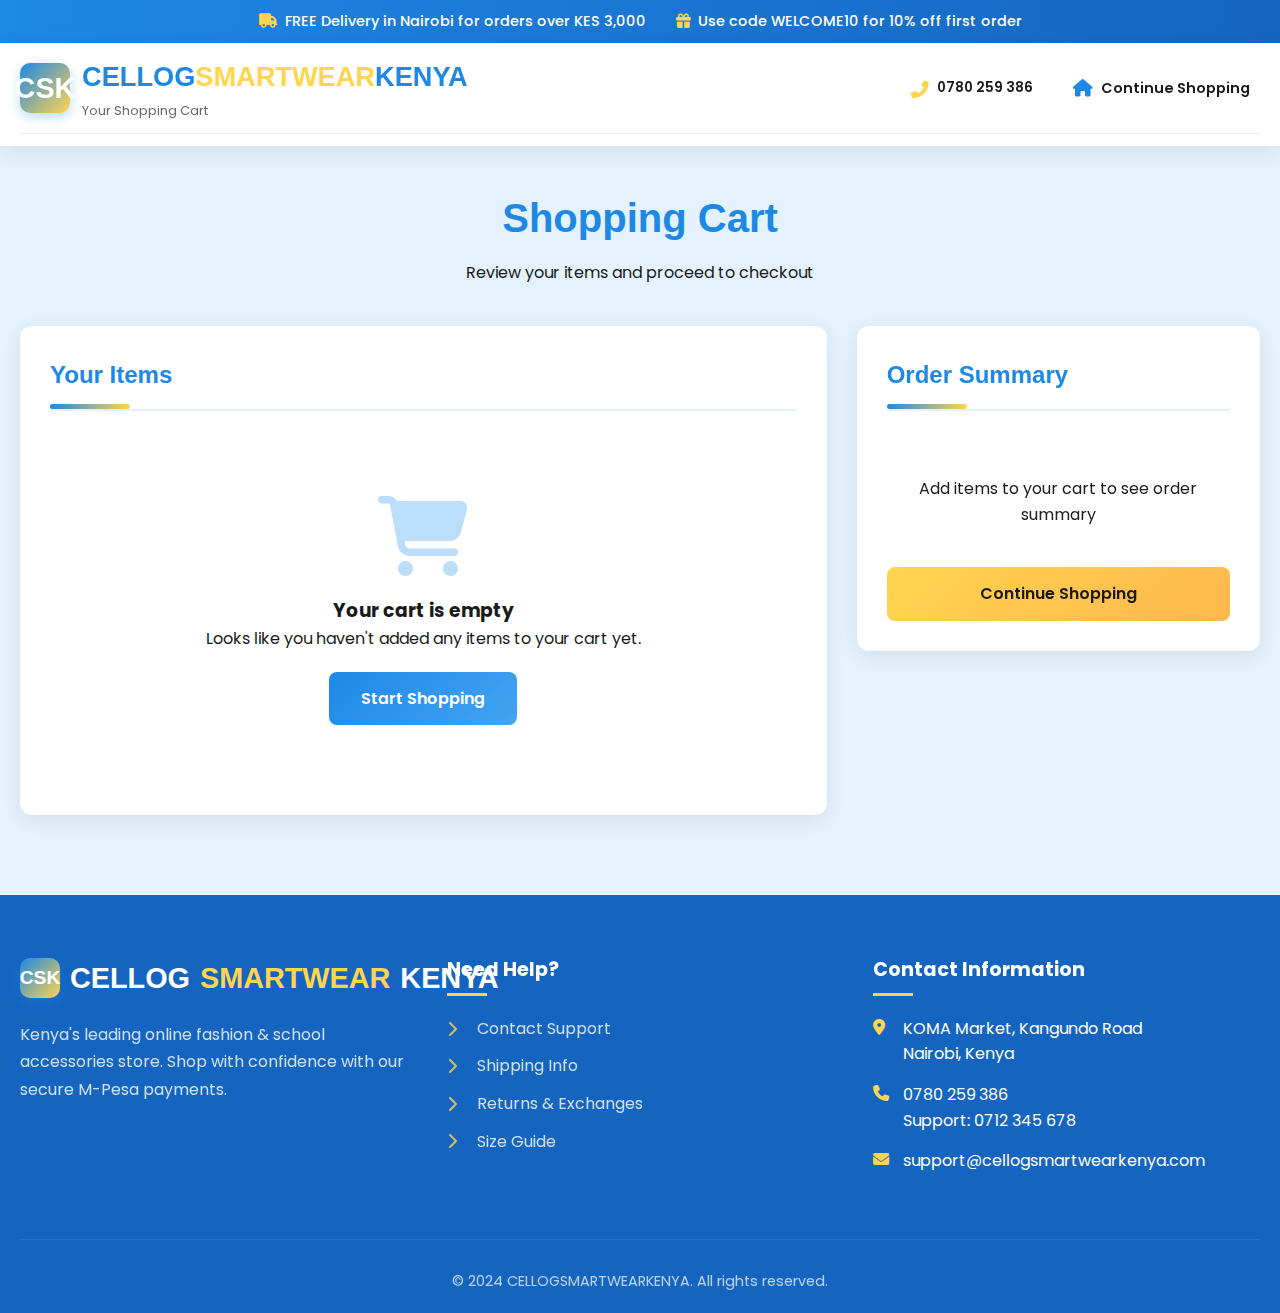
<file: cart.html>
<!DOCTYPE html>
<html lang="en">
<head>
    <meta charset="UTF-8">
    <meta name="viewport" content="width=device-width, initial-scale=1.0">
    <title>Shopping Cart - CELLOGSMARTWEARKENYA</title>
    <link rel="stylesheet" href="style.css">
    <link rel="stylesheet" href="https://cdnjs.cloudflare.com/ajax/libs/font-awesome/6.4.0/css/all.min.css">
    <link href="https://fonts.googleapis.com/css2?family=Poppins:wght@300;400;500;600;700&display=swap" rel="stylesheet">
    <style>
        .cart-page {
            padding: 40px 0;
            min-height: calc(100vh - 200px);
            background-color: var(--pale-blue);
        }
        
        .page-header {
            margin-bottom: 40px;
            text-align: center;
        }
        
        .page-title {
            font-family: 'Raleway', sans-serif;
            font-size: 2.5rem;
            font-weight: 800;
            color: var(--primary-blue);
            margin-bottom: 10px;
        }
        
        .cart-container {
            display: grid;
            grid-template-columns: 2fr 1fr;
            gap: 30px;
        }
        
        .cart-items-section, .cart-summary {
            background-color: white;
            border-radius: var(--border-radius);
            padding: 30px;
            box-shadow: var(--shadow);
        }
        
        .cart-summary {
            height: fit-content;
            position: sticky;
            top: 100px;
        }
        
        .section-title {
            font-size: 1.5rem;
            font-weight: 700;
            color: var(--primary-blue);
            margin-bottom: 25px;
            padding-bottom: 15px;
            border-bottom: 2px solid var(--pale-blue);
        }
        
        .cart-empty {
            text-align: center;
            padding: 60px 20px;
        }
        
        .cart-empty i {
            font-size: 5rem;
            color: var(--light-blue);
            margin-bottom: 20px;
        }
        
        @media (max-width: 992px) {
            .cart-container {
                grid-template-columns: 1fr;
            }
        }
    </style>
</head>
<body>
    <!-- 🔝 Announcement Bar -->
    <div class="announcement-bar">
        <div class="container">
            <div class="announcement-content">
                <span><i class="fas fa-truck"></i> FREE Delivery in Nairobi for orders over KES 3,000</span>
                <span><i class="fas fa-gift"></i> Use code WELCOME10 for 10% off first order</span>
            </div>
        </div>
    </div>

    <!-- Main Header -->
    <header class="main-header">
        <div class="container">
            <div class="header-top">
                <div class="logo-section">
                    <a href="index.html" class="logo-container">
                        <div class="logo-icon">CSK</div>
                        <div>
                            <div class="logo-text">CELLOG<span>SMARTWEAR</span>KENYA</div>
                            <div class="tagline">Your Shopping Cart</div>
                        </div>
                    </a>
                </div>
                
                <div class="header-actions">
                    <div class="action-item contact-info">
                        <i class="fas fa-phone-alt"></i>
                        <div>
                            <div class="action-value">0780 259 386</div>
                        </div>
                    </div>
                    <div class="action-item">
                        <a href="index.html" style="display: flex; align-items: center; gap: 8px;">
                            <i class="fas fa-home"></i>
                            <div>
                                <div class="action-value">Continue Shopping</div>
                            </div>
                        </a>
                    </div>
                </div>
            </div>
        </div>
    </header>

    <!-- Cart Page Content -->
    <section class="cart-page">
        <div class="container">
            <div class="page-header">
                <h1 class="page-title">Shopping Cart</h1>
                <p class="page-subtitle">Review your items and proceed to checkout</p>
            </div>
            
            <div class="cart-container">
                <div class="cart-items-section">
                    <h2 class="section-title">Your Items</h2>
                    <div class="cart-empty">
                        <i class="fas fa-shopping-cart"></i>
                        <h3>Your cart is empty</h3>
                        <p>Looks like you haven't added any items to your cart yet.</p>
                        <a href="index.html" class="btn" style="margin-top: 20px;">Start Shopping</a>
                    </div>
                </div>
                
                <div class="cart-summary">
                    <h2 class="section-title">Order Summary</h2>
                    <div style="text-align: center; padding: 40px 20px;">
                        <p>Add items to your cart to see order summary</p>
                    </div>
                    <a href="index.html" class="btn btn-yellow" style="width: 100%;">Continue Shopping</a>
                </div>
            </div>
        </div>
    </section>

    <!-- 👣 Footer -->
    <footer class="main-footer">
        <div class="container">
            <div class="footer-content">
                <div class="footer-about">
                    <div class="footer-logo">
                        <div class="logo-icon" style="width: 40px; height: 40px; font-size: 1.2rem;">CSK</div>
                        CELLOG<span>SMARTWEAR</span>KENYA
                    </div>
                    <p>Kenya's leading online fashion & school accessories store. Shop with confidence with our secure M-Pesa payments.</p>
                </div>
                
                <div class="footer-links">
                    <h3 class="footer-title">Need Help?</h3>
                    <ul>
                        <li><a href="#"><i class="fas fa-chevron-right"></i> Contact Support</a></li>
                        <li><a href="#"><i class="fas fa-chevron-right"></i> Shipping Info</a></li>
                        <li><a href="#"><i class="fas fa-chevron-right"></i> Returns & Exchanges</a></li>
                        <li><a href="#"><i class="fas fa-chevron-right"></i> Size Guide</a></li>
                    </ul>
                </div>
                
                <div class="footer-links">
                    <h3 class="footer-title">Contact Information</h3>
                    <ul class="contact-info">
                        <li><i class="fas fa-map-marker-alt"></i> <div>KOMA Market, Kangundo Road<br>Nairobi, Kenya</div></li>
                        <li><i class="fas fa-phone"></i> <div>0780 259 386<br>Support: 0712 345 678</div></li>
                        <li><i class="fas fa-envelope"></i> <div>support@cellogsmartwearkenya.com</div></li>
                    </ul>
                </div>
            </div>
            
            <div class="footer-bottom">
                <p>&copy; 2024 CELLOGSMARTWEARKENYA. All rights reserved.</p>
            </div>
        </div>
    </footer>
</body>
</html>
</file>
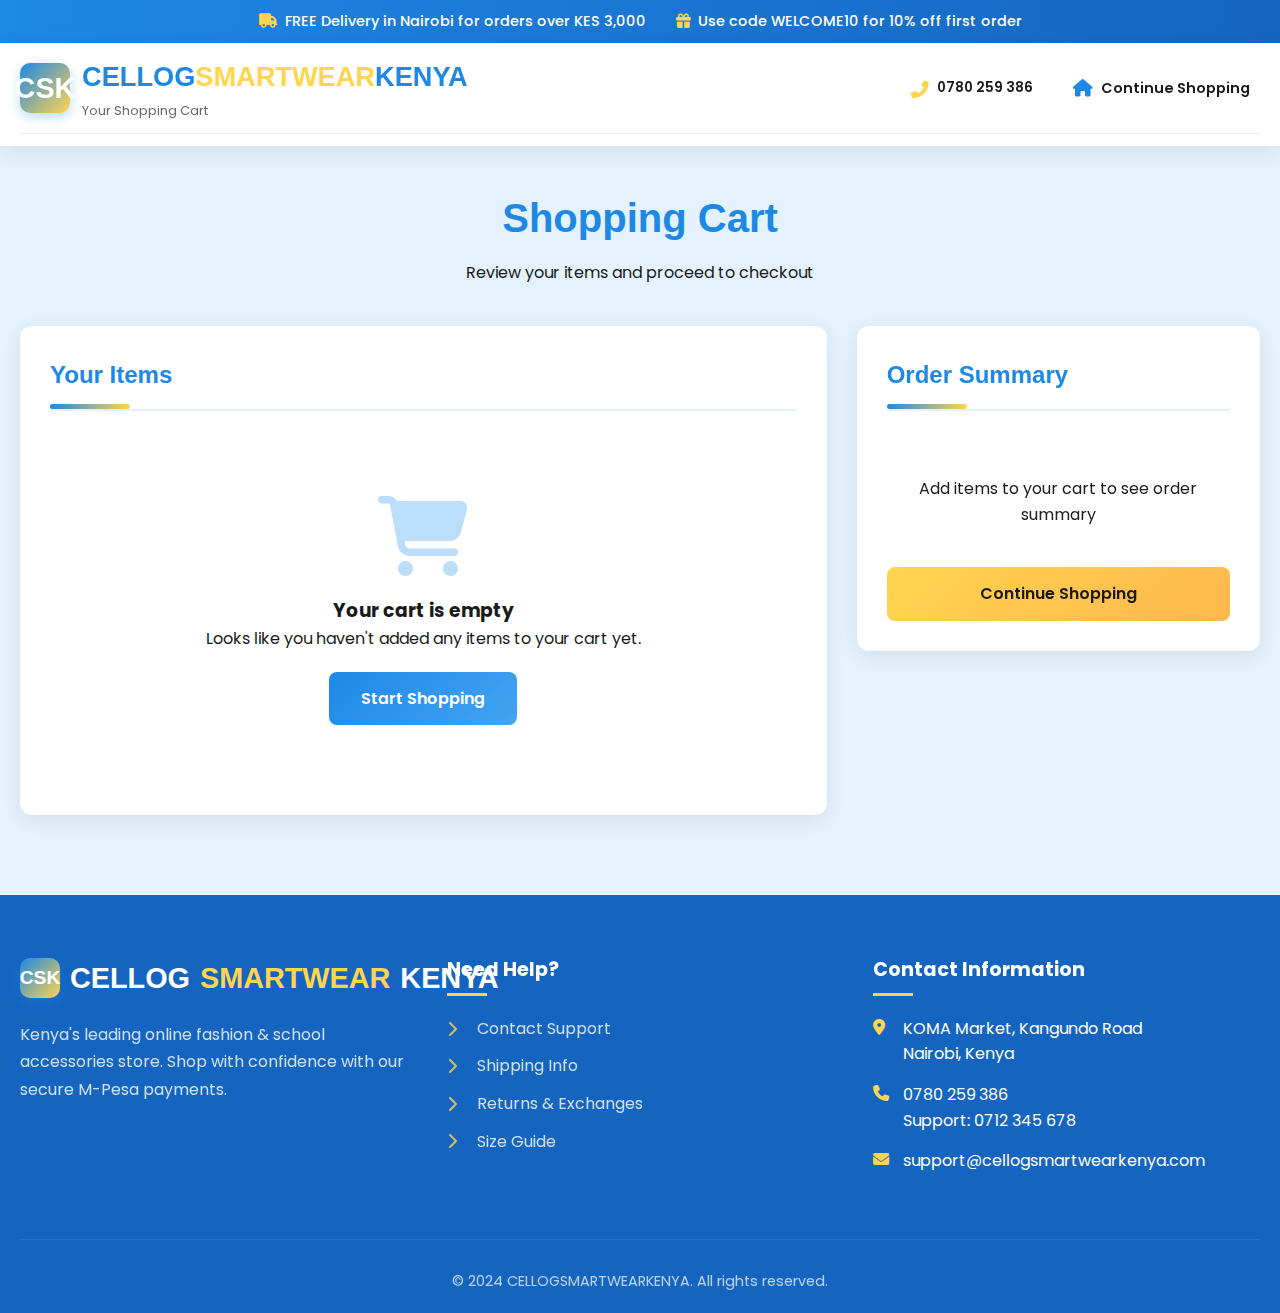
<file: cart.html.html>
<!DOCTYPE html>
<html lang="en">
<head>
    <meta charset="UTF-8">
    <meta name="viewport" content="width=device-width, initial-scale=1.0">
    <title>Shopping Cart - CELLOGSMARTWEARKENYA</title>
    <link rel="stylesheet" href="style.css">
    <link rel="stylesheet" href="https://cdnjs.cloudflare.com/ajax/libs/font-awesome/6.4.0/css/all.min.css">
    <link href="https://fonts.googleapis.com/css2?family=Poppins:wght@300;400;500;600;700&display=swap" rel="stylesheet">
    <style>
        .cart-page {
            padding: 40px 0;
            min-height: calc(100vh - 200px);
            background-color: var(--pale-blue);
        }
        
        .page-header {
            margin-bottom: 40px;
            text-align: center;
        }
        
        .page-title {
            font-family: 'Raleway', sans-serif;
            font-size: 2.5rem;
            font-weight: 800;
            color: var(--primary-blue);
            margin-bottom: 10px;
        }
        
        .cart-container {
            display: grid;
            grid-template-columns: 2fr 1fr;
            gap: 30px;
        }
        
        .cart-items-section, .cart-summary {
            background-color: white;
            border-radius: var(--border-radius);
            padding: 30px;
            box-shadow: var(--shadow);
        }
        
        .cart-summary {
            height: fit-content;
            position: sticky;
            top: 100px;
        }
        
        .section-title {
            font-size: 1.5rem;
            font-weight: 700;
            color: var(--primary-blue);
            margin-bottom: 25px;
            padding-bottom: 15px;
            border-bottom: 2px solid var(--pale-blue);
        }
        
        .cart-empty {
            text-align: center;
            padding: 60px 20px;
        }
        
        .cart-empty i {
            font-size: 5rem;
            color: var(--light-blue);
            margin-bottom: 20px;
        }
        
        @media (max-width: 992px) {
            .cart-container {
                grid-template-columns: 1fr;
            }
        }
    </style>
</head>
<body>
    <!-- 🔝 Announcement Bar -->
    <div class="announcement-bar">
        <div class="container">
            <div class="announcement-content">
                <span><i class="fas fa-truck"></i> FREE Delivery in Nairobi for orders over KES 3,000</span>
                <span><i class="fas fa-gift"></i> Use code WELCOME10 for 10% off first order</span>
            </div>
        </div>
    </div>

    <!-- Main Header -->
    <header class="main-header">
        <div class="container">
            <div class="header-top">
                <div class="logo-section">
                    <a href="index.html" class="logo-container">
                        <div class="logo-icon">CSK</div>
                        <div>
                            <div class="logo-text">CELLOG<span>SMARTWEAR</span>KENYA</div>
                            <div class="tagline">Your Shopping Cart</div>
                        </div>
                    </a>
                </div>
                
                <div class="header-actions">
                    <div class="action-item contact-info">
                        <i class="fas fa-phone-alt"></i>
                        <div>
                            <div class="action-value">0780 259 386</div>
                        </div>
                    </div>
                    <div class="action-item">
                        <a href="index.html" style="display: flex; align-items: center; gap: 8px;">
                            <i class="fas fa-home"></i>
                            <div>
                                <div class="action-value">Continue Shopping</div>
                            </div>
                        </a>
                    </div>
                </div>
            </div>
        </div>
    </header>

    <!-- Cart Page Content -->
    <section class="cart-page">
        <div class="container">
            <div class="page-header">
                <h1 class="page-title">Shopping Cart</h1>
                <p class="page-subtitle">Review your items and proceed to checkout</p>
            </div>
            
            <div class="cart-container">
                <div class="cart-items-section">
                    <h2 class="section-title">Your Items</h2>
                    <div class="cart-empty">
                        <i class="fas fa-shopping-cart"></i>
                        <h3>Your cart is empty</h3>
                        <p>Looks like you haven't added any items to your cart yet.</p>
                        <a href="index.html" class="btn" style="margin-top: 20px;">Start Shopping</a>
                    </div>
                </div>
                
                <div class="cart-summary">
                    <h2 class="section-title">Order Summary</h2>
                    <div style="text-align: center; padding: 40px 20px;">
                        <p>Add items to your cart to see order summary</p>
                    </div>
                    <a href="index.html" class="btn btn-yellow" style="width: 100%;">Continue Shopping</a>
                </div>
            </div>
        </div>
    </section>

    <!-- 👣 Footer -->
    <footer class="main-footer">
        <div class="container">
            <div class="footer-content">
                <div class="footer-about">
                    <div class="footer-logo">
                        <div class="logo-icon" style="width: 40px; height: 40px; font-size: 1.2rem;">CSK</div>
                        CELLOG<span>SMARTWEAR</span>KENYA
                    </div>
                    <p>Kenya's leading online fashion & school accessories store. Shop with confidence with our secure M-Pesa payments.</p>
                </div>
                
                <div class="footer-links">
                    <h3 class="footer-title">Need Help?</h3>
                    <ul>
                        <li><a href="#"><i class="fas fa-chevron-right"></i> Contact Support</a></li>
                        <li><a href="#"><i class="fas fa-chevron-right"></i> Shipping Info</a></li>
                        <li><a href="#"><i class="fas fa-chevron-right"></i> Returns & Exchanges</a></li>
                        <li><a href="#"><i class="fas fa-chevron-right"></i> Size Guide</a></li>
                    </ul>
                </div>
                
                <div class="footer-links">
                    <h3 class="footer-title">Contact Information</h3>
                    <ul class="contact-info">
                        <li><i class="fas fa-map-marker-alt"></i> <div>KOMA Market, Kangundo Road<br>Nairobi, Kenya</div></li>
                        <li><i class="fas fa-phone"></i> <div>0780 259 386<br>Support: 0712 345 678</div></li>
                        <li><i class="fas fa-envelope"></i> <div>support@cellogsmartwearkenya.com</div></li>
                    </ul>
                </div>
            </div>
            
            <div class="footer-bottom">
                <p>&copy; 2024 CELLOGSMARTWEARKENYA. All rights reserved.</p>
            </div>
        </div>
    </footer>
</body>
</html>
</file>
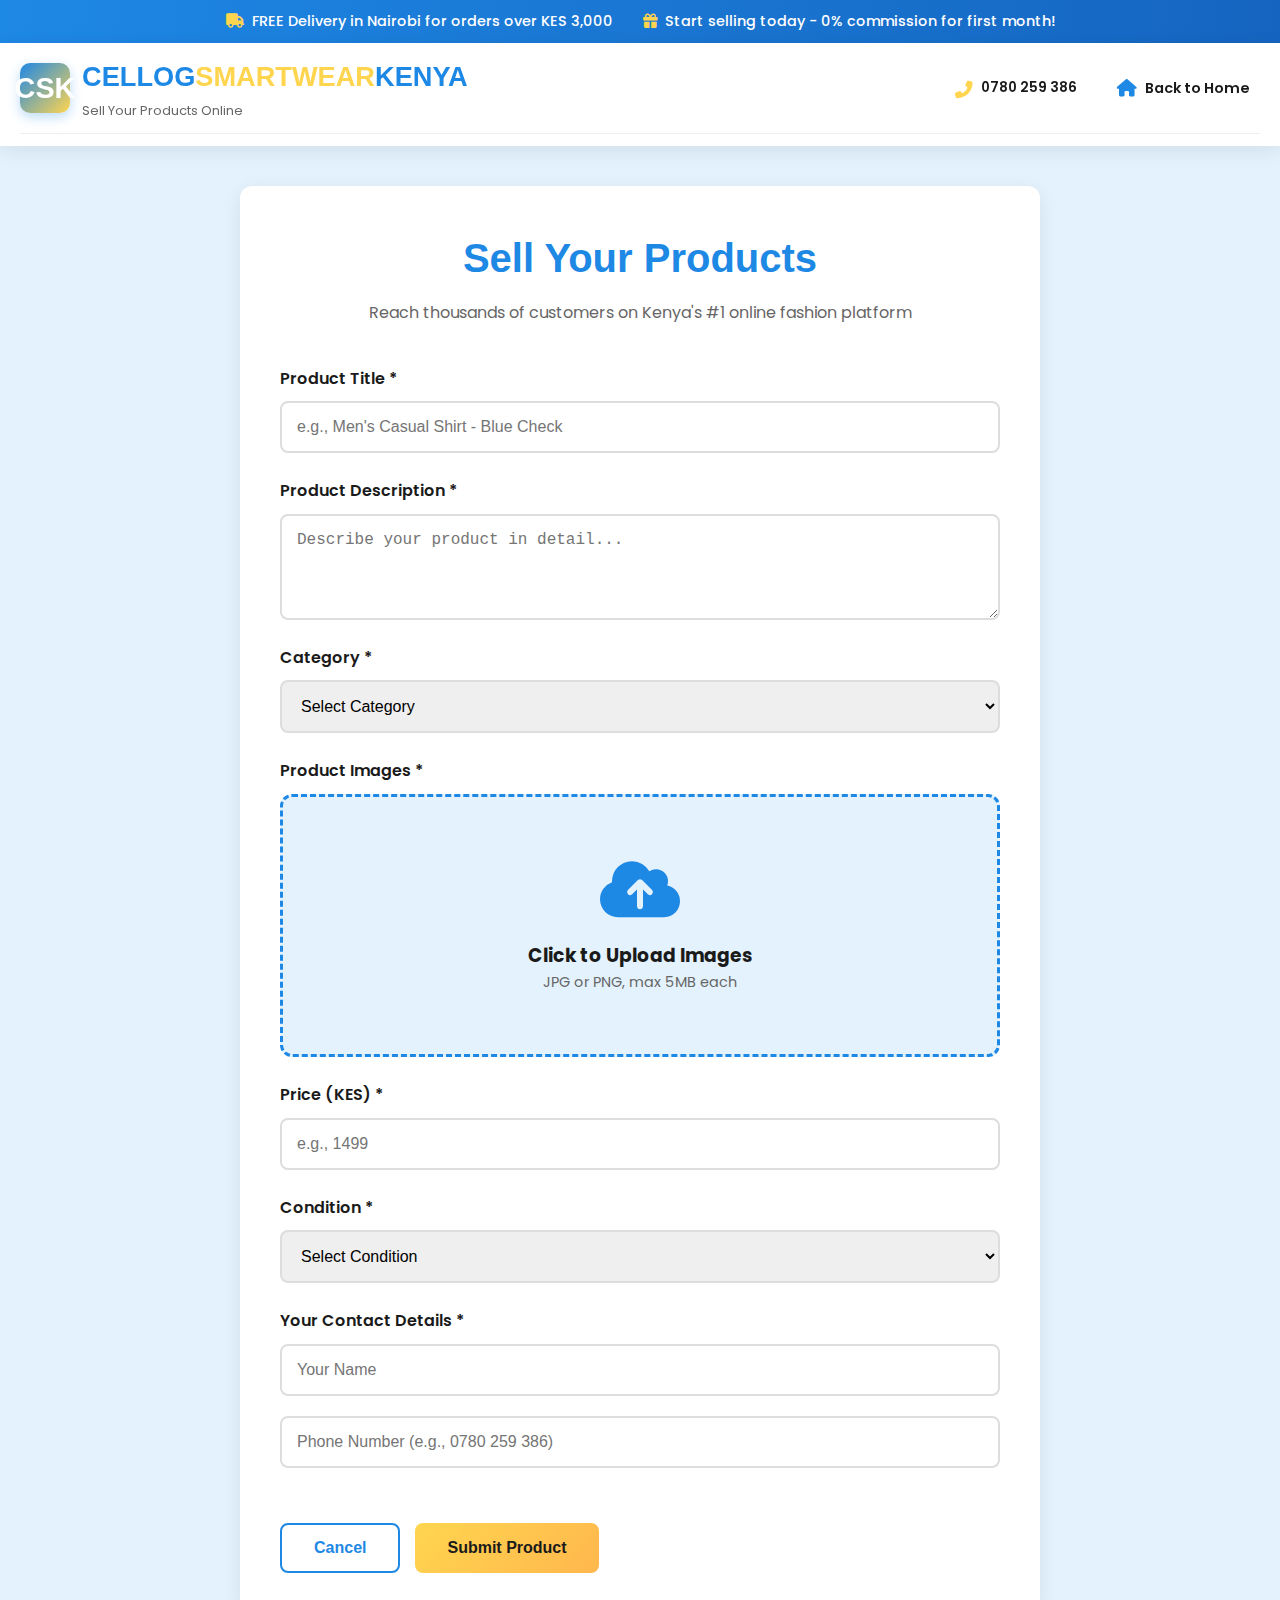
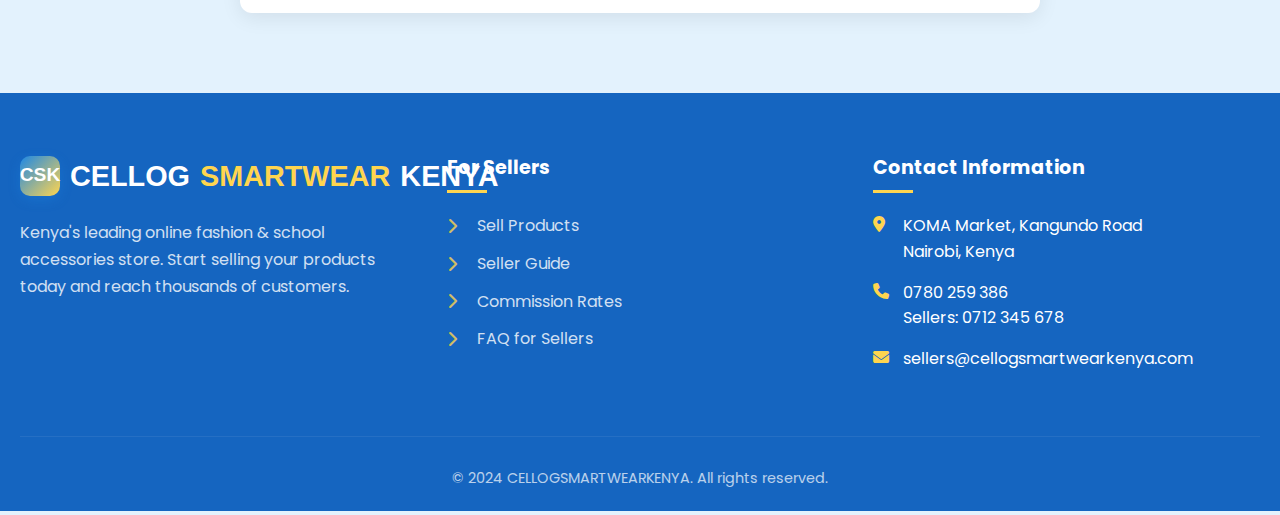
<file: upload.html>
<!DOCTYPE html>
<html lang="en">
<head>
    <meta charset="UTF-8">
    <meta name="viewport" content="width=device-width, initial-scale=1.0">
    <title>Sell Products - CELLOGSMARTWEARKENYA</title>
    <link rel="stylesheet" href="style.css">
    <link rel="stylesheet" href="https://cdnjs.cloudflare.com/ajax/libs/font-awesome/6.4.0/css/all.min.css">
    <link href="https://fonts.googleapis.com/css2?family=Poppins:wght@300;400;500;600;700&display=swap" rel="stylesheet">
    <style>
        .upload-page {
            padding: 40px 0;
            min-height: calc(100vh - 200px);
            background-color: var(--pale-blue);
        }
        
        .upload-container {
            max-width: 800px;
            margin: 0 auto;
            background-color: white;
            border-radius: var(--border-radius);
            padding: 40px;
            box-shadow: var(--shadow);
        }
        
        .page-title {
            font-family: 'Raleway', sans-serif;
            font-size: 2.5rem;
            font-weight: 800;
            color: var(--primary-blue);
            margin-bottom: 10px;
            text-align: center;
        }
        
        .page-subtitle {
            text-align: center;
            color: var(--gray);
            margin-bottom: 40px;
        }
        
        .upload-form {
            display: flex;
            flex-direction: column;
            gap: 25px;
        }
        
        .form-group {
            display: flex;
            flex-direction: column;
            gap: 10px;
        }
        
        .form-label {
            font-weight: 600;
            color: var(--dark);
        }
        
        .form-control {
            padding: 15px;
            border: 2px solid #ddd;
            border-radius: 8px;
            font-size: 1rem;
            transition: var(--transition);
        }
        
        .form-control:focus {
            outline: none;
            border-color: var(--primary-blue);
            box-shadow: 0 0 0 3px rgba(30, 136, 229, 0.1);
        }
        
        .upload-area {
            border: 3px dashed var(--primary-blue);
            border-radius: 12px;
            padding: 60px 20px;
            text-align: center;
            background-color: var(--pale-blue);
            cursor: pointer;
            transition: var(--transition);
        }
        
        .upload-area:hover {
            border-color: var(--accent-yellow);
            background-color: var(--light-yellow);
        }
        
        .upload-area i {
            font-size: 4rem;
            color: var(--primary-blue);
            margin-bottom: 20px;
        }
        
        .upload-hint {
            color: var(--gray);
            font-size: 0.9rem;
        }
        
        .form-actions {
            display: flex;
            gap: 15px;
            margin-top: 30px;
        }
        
        @media (max-width: 768px) {
            .upload-container {
                padding: 20px;
            }
            
            .page-title {
                font-size: 2rem;
            }
            
            .form-actions {
                flex-direction: column;
            }
        }
    </style>
</head>
<body>
    <!-- 🔝 Announcement Bar -->
    <div class="announcement-bar">
        <div class="container">
            <div class="announcement-content">
                <span><i class="fas fa-truck"></i> FREE Delivery in Nairobi for orders over KES 3,000</span>
                <span><i class="fas fa-gift"></i> Start selling today - 0% commission for first month!</span>
            </div>
        </div>
    </div>

    <!-- Main Header -->
    <header class="main-header">
        <div class="container">
            <div class="header-top">
                <div class="logo-section">
                    <a href="index.html" class="logo-container">
                        <div class="logo-icon">CSK</div>
                        <div>
                            <div class="logo-text">CELLOG<span>SMARTWEAR</span>KENYA</div>
                            <div class="tagline">Sell Your Products Online</div>
                        </div>
                    </a>
                </div>
                
                <div class="header-actions">
                    <div class="action-item contact-info">
                        <i class="fas fa-phone-alt"></i>
                        <div>
                            <div class="action-value">0780 259 386</div>
                        </div>
                    </div>
                    <div class="action-item">
                        <a href="index.html" style="display: flex; align-items: center; gap: 8px;">
                            <i class="fas fa-home"></i>
                            <div>
                                <div class="action-value">Back to Home</div>
                            </div>
                        </a>
                    </div>
                </div>
            </div>
        </div>
    </header>

    <!-- Upload Page Content -->
    <section class="upload-page">
        <div class="container">
            <div class="upload-container">
                <h1 class="page-title">Sell Your Products</h1>
                <p class="page-subtitle">Reach thousands of customers on Kenya's #1 online fashion platform</p>
                
                <form class="upload-form" id="uploadForm">
                    <div class="form-group">
                        <label class="form-label">Product Title *</label>
                        <input type="text" class="form-control" placeholder="e.g., Men's Casual Shirt - Blue Check" required>
                    </div>
                    
                    <div class="form-group">
                        <label class="form-label">Product Description *</label>
                        <textarea class="form-control" rows="4" placeholder="Describe your product in detail..." required></textarea>
                    </div>
                    
                    <div class="form-group">
                        <label class="form-label">Category *</label>
                        <select class="form-control" required>
                            <option value="">Select Category</option>
                            <option value="mens">Men's Wear</option>
                            <option value="womens">Women's Wear</option>
                            <option value="kids">Kids Fashion</option>
                            <option value="school">School Items</option>
                            <option value="shoes">Shoes</option>
                            <option value="accessories">Accessories</option>
                        </select>
                    </div>
                    
                    <div class="form-group">
                        <label class="form-label">Product Images *</label>
                        <div class="upload-area" id="uploadArea">
                            <i class="fas fa-cloud-upload-alt"></i>
                            <h3>Click to Upload Images</h3>
                            <p class="upload-hint">JPG or PNG, max 5MB each</p>
                        </div>
                        <input type="file" id="fileInput" multiple accept="image/*" style="display: none;">
                    </div>
                    
                    <div class="form-group">
                        <label class="form-label">Price (KES) *</label>
                        <input type="number" class="form-control" placeholder="e.g., 1499" min="100" required>
                    </div>
                    
                    <div class="form-group">
                        <label class="form-label">Condition *</label>
                        <select class="form-control" required>
                            <option value="">Select Condition</option>
                            <option value="new">New</option>
                            <option value="like_new">Like New</option>
                            <option value="good">Good</option>
                            <option value="fair">Fair</option>
                        </select>
                    </div>
                    
                    <div class="form-group">
                        <label class="form-label">Your Contact Details *</label>
                        <input type="text" class="form-control" placeholder="Your Name" required>
                        <input type="tel" class="form-control" placeholder="Phone Number (e.g., 0780 259 386)" required style="margin-top: 10px;">
                    </div>
                    
                    <div class="form-actions">
                        <button type="button" class="btn btn-outline" onclick="window.history.back()">Cancel</button>
                        <button type="submit" class="btn btn-yellow">Submit Product</button>
                    </div>
                </form>
            </div>
        </div>
    </section>

    <!-- 👣 Footer -->
    <footer class="main-footer">
        <div class="container">
            <div class="footer-content">
                <div class="footer-about">
                    <div class="footer-logo">
                        <div class="logo-icon" style="width: 40px; height: 40px; font-size: 1.2rem;">CSK</div>
                        CELLOG<span>SMARTWEAR</span>KENYA
                    </div>
                    <p>Kenya's leading online fashion & school accessories store. Start selling your products today and reach thousands of customers.</p>
                </div>
                
                <div class="footer-links">
                    <h3 class="footer-title">For Sellers</h3>
                    <ul>
                        <li><a href="upload.html"><i class="fas fa-chevron-right"></i> Sell Products</a></li>
                        <li><a href="#"><i class="fas fa-chevron-right"></i> Seller Guide</a></li>
                        <li><a href="#"><i class="fas fa-chevron-right"></i> Commission Rates</a></li>
                        <li><a href="#"><i class="fas fa-chevron-right"></i> FAQ for Sellers</a></li>
                    </ul>
                </div>
                
                <div class="footer-links">
                    <h3 class="footer-title">Contact Information</h3>
                    <ul class="contact-info">
                        <li><i class="fas fa-map-marker-alt"></i> <div>KOMA Market, Kangundo Road<br>Nairobi, Kenya</div></li>
                        <li><i class="fas fa-phone"></i> <div>0780 259 386<br>Sellers: 0712 345 678</div></li>
                        <li><i class="fas fa-envelope"></i> <div>sellers@cellogsmartwearkenya.com</div></li>
                    </ul>
                </div>
            </div>
            
            <div class="footer-bottom">
                <p>&copy; 2024 CELLOGSMARTWEARKENYA. All rights reserved.</p>
            </div>
        </div>
    </footer>

    <script>
        document.addEventListener('DOMContentLoaded', function() {
            const uploadArea = document.getElementById('uploadArea');
            const fileInput = document.getElementById('fileInput');
            const uploadForm = document.getElementById('uploadForm');
            
            if (uploadArea && fileInput) {
                uploadArea.addEventListener('click', () => fileInput.click());
                fileInput.addEventListener('change', function() {
                    if (this.files.length > 0) {
                        uploadArea.innerHTML = `
                            <i class="fas fa-check-circle" style="color: var(--success);"></i>
                            <h3>${this.files.length} file(s) selected</h3>
                            <p class="upload-hint">Click to change files</p>
                        `;
                    }
                });
            }
            
            if (uploadForm) {
                uploadForm.addEventListener('submit', function(e) {
                    e.preventDefault();
                    alert('Thank you! Your product has been submitted for review. We will contact you within 24 hours.');
                    window.location.href = 'index.html';
                });
            }
        });
    </script>
</body>
</html>
</file>
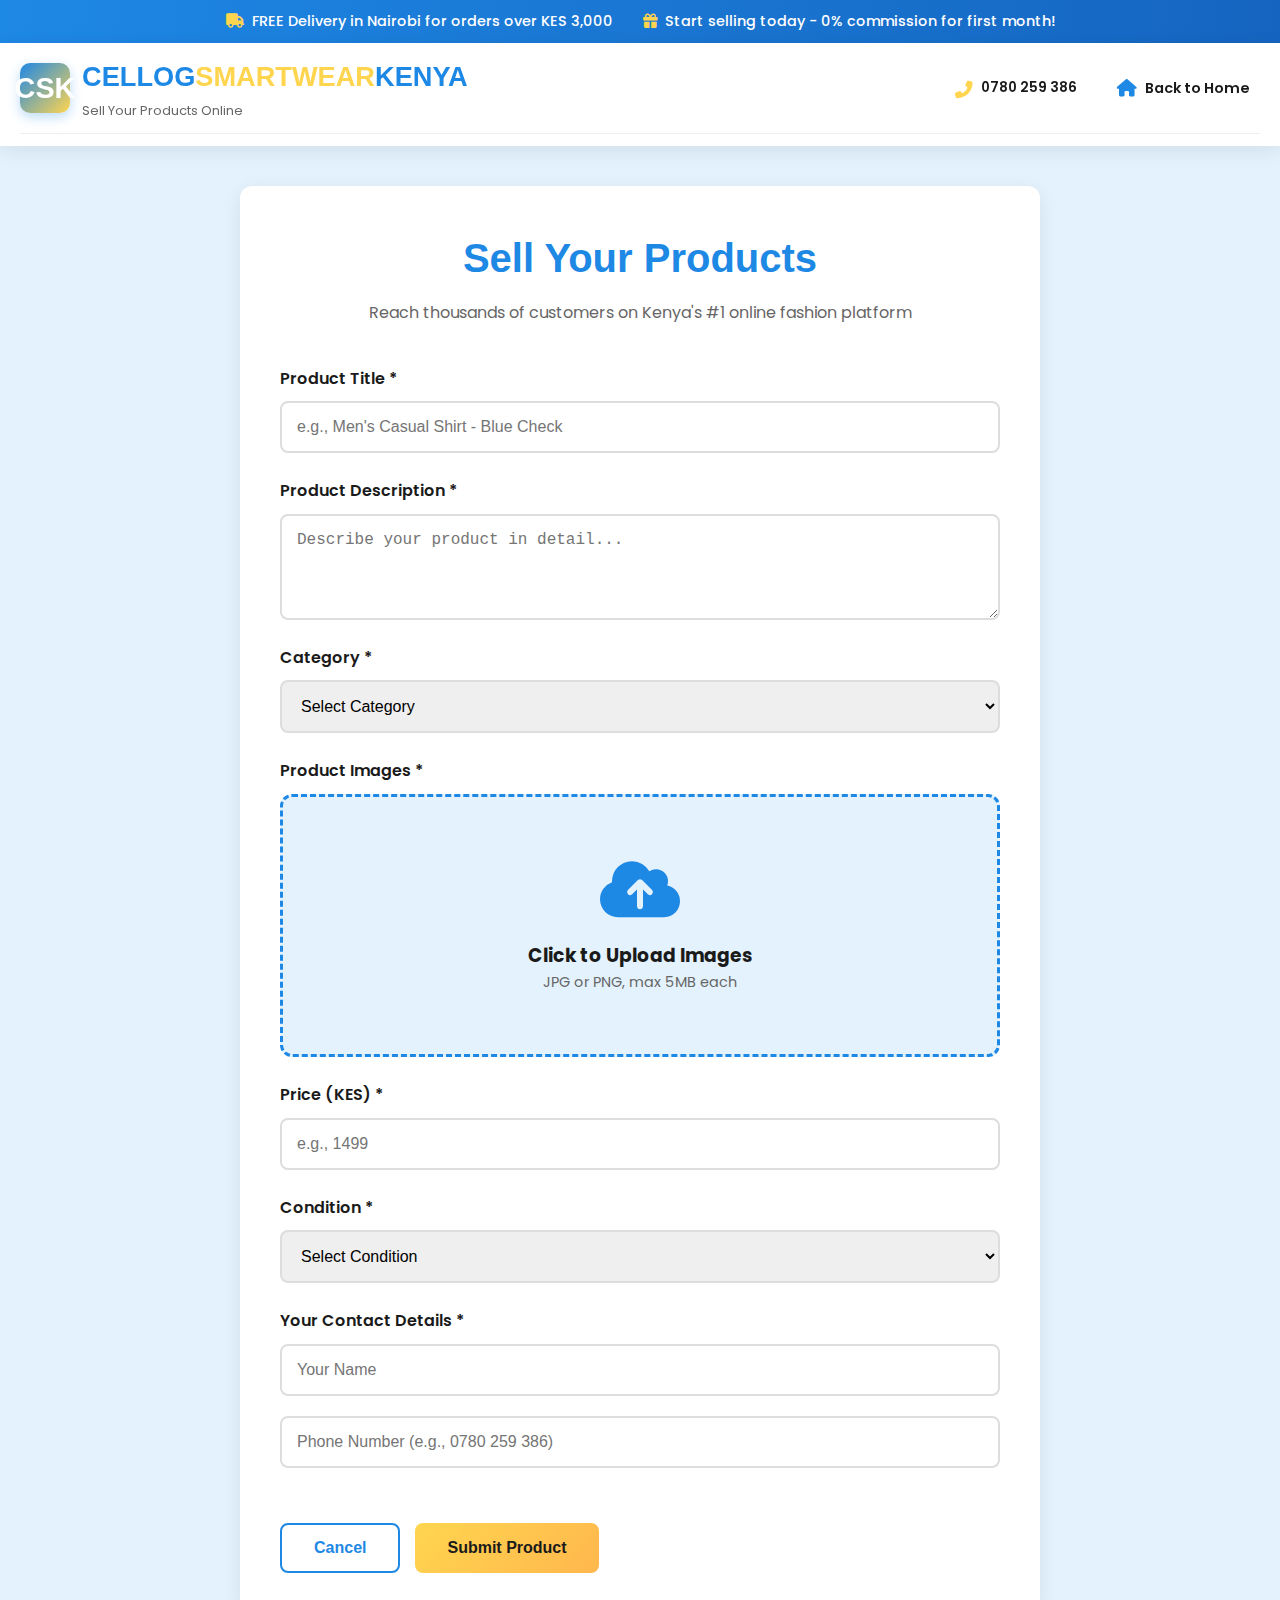
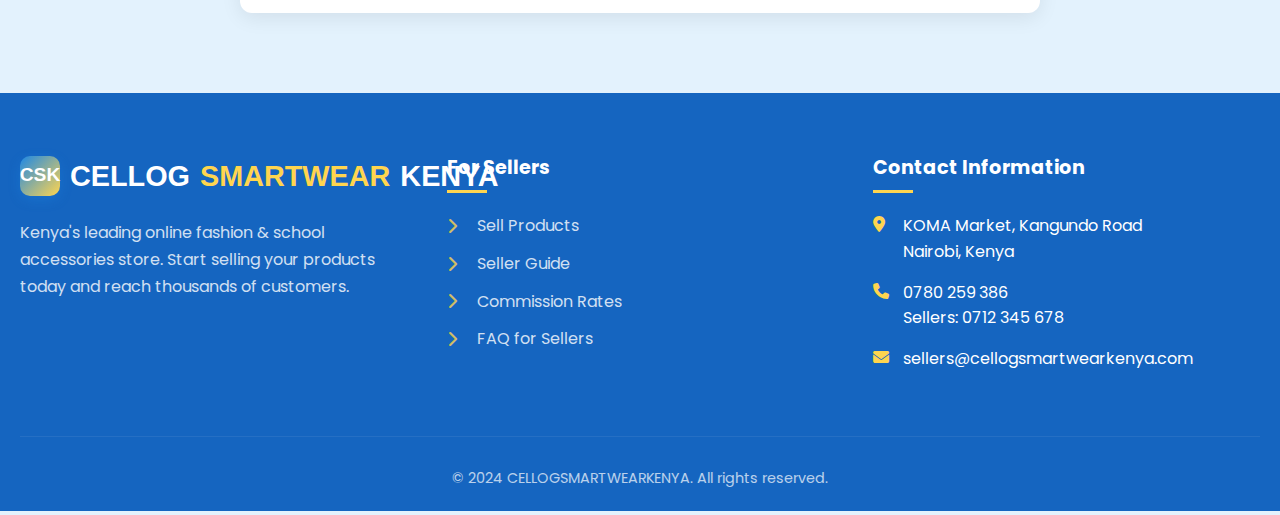
<file: upload.html.html>
<!DOCTYPE html>
<html lang="en">
<head>
    <meta charset="UTF-8">
    <meta name="viewport" content="width=device-width, initial-scale=1.0">
    <title>Sell Products - CELLOGSMARTWEARKENYA</title>
    <link rel="stylesheet" href="style.css">
    <link rel="stylesheet" href="https://cdnjs.cloudflare.com/ajax/libs/font-awesome/6.4.0/css/all.min.css">
    <link href="https://fonts.googleapis.com/css2?family=Poppins:wght@300;400;500;600;700&display=swap" rel="stylesheet">
    <style>
        .upload-page {
            padding: 40px 0;
            min-height: calc(100vh - 200px);
            background-color: var(--pale-blue);
        }
        
        .upload-container {
            max-width: 800px;
            margin: 0 auto;
            background-color: white;
            border-radius: var(--border-radius);
            padding: 40px;
            box-shadow: var(--shadow);
        }
        
        .page-title {
            font-family: 'Raleway', sans-serif;
            font-size: 2.5rem;
            font-weight: 800;
            color: var(--primary-blue);
            margin-bottom: 10px;
            text-align: center;
        }
        
        .page-subtitle {
            text-align: center;
            color: var(--gray);
            margin-bottom: 40px;
        }
        
        .upload-form {
            display: flex;
            flex-direction: column;
            gap: 25px;
        }
        
        .form-group {
            display: flex;
            flex-direction: column;
            gap: 10px;
        }
        
        .form-label {
            font-weight: 600;
            color: var(--dark);
        }
        
        .form-control {
            padding: 15px;
            border: 2px solid #ddd;
            border-radius: 8px;
            font-size: 1rem;
            transition: var(--transition);
        }
        
        .form-control:focus {
            outline: none;
            border-color: var(--primary-blue);
            box-shadow: 0 0 0 3px rgba(30, 136, 229, 0.1);
        }
        
        .upload-area {
            border: 3px dashed var(--primary-blue);
            border-radius: 12px;
            padding: 60px 20px;
            text-align: center;
            background-color: var(--pale-blue);
            cursor: pointer;
            transition: var(--transition);
        }
        
        .upload-area:hover {
            border-color: var(--accent-yellow);
            background-color: var(--light-yellow);
        }
        
        .upload-area i {
            font-size: 4rem;
            color: var(--primary-blue);
            margin-bottom: 20px;
        }
        
        .upload-hint {
            color: var(--gray);
            font-size: 0.9rem;
        }
        
        .form-actions {
            display: flex;
            gap: 15px;
            margin-top: 30px;
        }
        
        @media (max-width: 768px) {
            .upload-container {
                padding: 20px;
            }
            
            .page-title {
                font-size: 2rem;
            }
            
            .form-actions {
                flex-direction: column;
            }
        }
    </style>
</head>
<body>
    <!-- 🔝 Announcement Bar -->
    <div class="announcement-bar">
        <div class="container">
            <div class="announcement-content">
                <span><i class="fas fa-truck"></i> FREE Delivery in Nairobi for orders over KES 3,000</span>
                <span><i class="fas fa-gift"></i> Start selling today - 0% commission for first month!</span>
            </div>
        </div>
    </div>

    <!-- Main Header -->
    <header class="main-header">
        <div class="container">
            <div class="header-top">
                <div class="logo-section">
                    <a href="index.html" class="logo-container">
                        <div class="logo-icon">CSK</div>
                        <div>
                            <div class="logo-text">CELLOG<span>SMARTWEAR</span>KENYA</div>
                            <div class="tagline">Sell Your Products Online</div>
                        </div>
                    </a>
                </div>
                
                <div class="header-actions">
                    <div class="action-item contact-info">
                        <i class="fas fa-phone-alt"></i>
                        <div>
                            <div class="action-value">0780 259 386</div>
                        </div>
                    </div>
                    <div class="action-item">
                        <a href="index.html" style="display: flex; align-items: center; gap: 8px;">
                            <i class="fas fa-home"></i>
                            <div>
                                <div class="action-value">Back to Home</div>
                            </div>
                        </a>
                    </div>
                </div>
            </div>
        </div>
    </header>

    <!-- Upload Page Content -->
    <section class="upload-page">
        <div class="container">
            <div class="upload-container">
                <h1 class="page-title">Sell Your Products</h1>
                <p class="page-subtitle">Reach thousands of customers on Kenya's #1 online fashion platform</p>
                
                <form class="upload-form" id="uploadForm">
                    <div class="form-group">
                        <label class="form-label">Product Title *</label>
                        <input type="text" class="form-control" placeholder="e.g., Men's Casual Shirt - Blue Check" required>
                    </div>
                    
                    <div class="form-group">
                        <label class="form-label">Product Description *</label>
                        <textarea class="form-control" rows="4" placeholder="Describe your product in detail..." required></textarea>
                    </div>
                    
                    <div class="form-group">
                        <label class="form-label">Category *</label>
                        <select class="form-control" required>
                            <option value="">Select Category</option>
                            <option value="mens">Men's Wear</option>
                            <option value="womens">Women's Wear</option>
                            <option value="kids">Kids Fashion</option>
                            <option value="school">School Items</option>
                            <option value="shoes">Shoes</option>
                            <option value="accessories">Accessories</option>
                        </select>
                    </div>
                    
                    <div class="form-group">
                        <label class="form-label">Product Images *</label>
                        <div class="upload-area" id="uploadArea">
                            <i class="fas fa-cloud-upload-alt"></i>
                            <h3>Click to Upload Images</h3>
                            <p class="upload-hint">JPG or PNG, max 5MB each</p>
                        </div>
                        <input type="file" id="fileInput" multiple accept="image/*" style="display: none;">
                    </div>
                    
                    <div class="form-group">
                        <label class="form-label">Price (KES) *</label>
                        <input type="number" class="form-control" placeholder="e.g., 1499" min="100" required>
                    </div>
                    
                    <div class="form-group">
                        <label class="form-label">Condition *</label>
                        <select class="form-control" required>
                            <option value="">Select Condition</option>
                            <option value="new">New</option>
                            <option value="like_new">Like New</option>
                            <option value="good">Good</option>
                            <option value="fair">Fair</option>
                        </select>
                    </div>
                    
                    <div class="form-group">
                        <label class="form-label">Your Contact Details *</label>
                        <input type="text" class="form-control" placeholder="Your Name" required>
                        <input type="tel" class="form-control" placeholder="Phone Number (e.g., 0780 259 386)" required style="margin-top: 10px;">
                    </div>
                    
                    <div class="form-actions">
                        <button type="button" class="btn btn-outline" onclick="window.history.back()">Cancel</button>
                        <button type="submit" class="btn btn-yellow">Submit Product</button>
                    </div>
                </form>
            </div>
        </div>
    </section>

    <!-- 👣 Footer -->
    <footer class="main-footer">
        <div class="container">
            <div class="footer-content">
                <div class="footer-about">
                    <div class="footer-logo">
                        <div class="logo-icon" style="width: 40px; height: 40px; font-size: 1.2rem;">CSK</div>
                        CELLOG<span>SMARTWEAR</span>KENYA
                    </div>
                    <p>Kenya's leading online fashion & school accessories store. Start selling your products today and reach thousands of customers.</p>
                </div>
                
                <div class="footer-links">
                    <h3 class="footer-title">For Sellers</h3>
                    <ul>
                        <li><a href="upload.html"><i class="fas fa-chevron-right"></i> Sell Products</a></li>
                        <li><a href="#"><i class="fas fa-chevron-right"></i> Seller Guide</a></li>
                        <li><a href="#"><i class="fas fa-chevron-right"></i> Commission Rates</a></li>
                        <li><a href="#"><i class="fas fa-chevron-right"></i> FAQ for Sellers</a></li>
                    </ul>
                </div>
                
                <div class="footer-links">
                    <h3 class="footer-title">Contact Information</h3>
                    <ul class="contact-info">
                        <li><i class="fas fa-map-marker-alt"></i> <div>KOMA Market, Kangundo Road<br>Nairobi, Kenya</div></li>
                        <li><i class="fas fa-phone"></i> <div>0780 259 386<br>Sellers: 0712 345 678</div></li>
                        <li><i class="fas fa-envelope"></i> <div>sellers@cellogsmartwearkenya.com</div></li>
                    </ul>
                </div>
            </div>
            
            <div class="footer-bottom">
                <p>&copy; 2024 CELLOGSMARTWEARKENYA. All rights reserved.</p>
            </div>
        </div>
    </footer>

    <script>
        document.addEventListener('DOMContentLoaded', function() {
            const uploadArea = document.getElementById('uploadArea');
            const fileInput = document.getElementById('fileInput');
            const uploadForm = document.getElementById('uploadForm');
            
            if (uploadArea && fileInput) {
                uploadArea.addEventListener('click', () => fileInput.click());
                fileInput.addEventListener('change', function() {
                    if (this.files.length > 0) {
                        uploadArea.innerHTML = `
                            <i class="fas fa-check-circle" style="color: var(--success);"></i>
                            <h3>${this.files.length} file(s) selected</h3>
                            <p class="upload-hint">Click to change files</p>
                        `;
                    }
                });
            }
            
            if (uploadForm) {
                uploadForm.addEventListener('submit', function(e) {
                    e.preventDefault();
                    alert('Thank you! Your product has been submitted for review. We will contact you within 24 hours.');
                    window.location.href = 'index.html';
                });
            }
        });
    </script>
</body>
</html>
</file>
<file: style.css>
:root {
    --primary-blue: #1e88e5;
    --primary-light: #64b5f6;
    --primary-dark: #1565c0;
    --secondary-blue: #42a5f5;
    --accent-yellow: #ffd54f;
    --accent-yellow-light: #ffecb3;
    --accent-orange: #ffb74d;
    --pale-blue: #e3f2fd;
    --light-blue: #bbdefb;
    --light-yellow: #fff9e6;
    --dark: #1a1a1a;
    --gray: #666666;
    --light-gray: #f5f5f5;
    --white: #ffffff;
    --success: #4caf50;
    --error: #f44336;
    --shadow: 0 5px 20px rgba(0,0,0,0.08);
    --shadow-heavy: 0 10px 30px rgba(0,0,0,0.12);
    --transition: all 0.3s ease;
    --border-radius: 12px;
}

* {
    margin: 0;
    padding: 0;
    box-sizing: border-box;
}

html {
    scroll-behavior: smooth;
}

body {
    font-family: 'Poppins', sans-serif;
    line-height: 1.6;
    color: var(--dark);
    background-color: var(--pale-blue);
    overflow-x: hidden;
}

a {
    text-decoration: none;
    color: inherit;
}

ul {
    list-style: none;
}

.container {
    width: 100%;
    max-width: 1400px;
    margin: 0 auto;
    padding: 0 20px;
}

.btn {
    display: inline-flex;
    align-items: center;
    justify-content: center;
    gap: 8px;
    padding: 14px 32px;
    background: linear-gradient(135deg, var(--primary-blue), var(--secondary-blue));
    color: white;
    border: none;
    border-radius: 8px;
    cursor: pointer;
    font-weight: 600;
    font-size: 1rem;
    transition: var(--transition);
    text-align: center;
    position: relative;
    overflow: hidden;
    z-index: 1;
}

.btn::before {
    content: '';
    position: absolute;
    top: 0;
    left: -100%;
    width: 100%;
    height: 100%;
    background: linear-gradient(135deg, var(--accent-yellow), var(--accent-orange));
    transition: var(--transition);
    z-index: -1;
}

.btn:hover::before {
    left: 0;
}

.btn:hover {
    transform: translateY(-3px);
    box-shadow: var(--shadow-heavy);
}

.btn-yellow {
    background: linear-gradient(135deg, var(--accent-yellow), var(--accent-orange));
    color: var(--dark);
}

.btn-yellow::before {
    background: linear-gradient(135deg, var(--primary-blue), var(--secondary-blue));
}

.btn-yellow:hover {
    color: white;
}

.btn-outline {
    background: transparent;
    border: 2px solid var(--primary-blue);
    color: var(--primary-blue);
}

.btn-outline:hover {
    background: var(--primary-blue);
    color: white;
}

/* 🔝 Announcement Bar */
.announcement-bar {
    background: linear-gradient(90deg, var(--primary-blue), var(--primary-dark));
    color: white;
    padding: 10px 0;
    text-align: center;
    font-weight: 500;
    font-size: 0.9rem;
    position: relative;
    overflow: hidden;
}

.announcement-content {
    display: flex;
    align-items: center;
    justify-content: center;
    gap: 30px;
    flex-wrap: wrap;
}

.announcement-content i {
    color: var(--accent-yellow);
}

.announcement-content span {
    display: inline-flex;
    align-items: center;
    gap: 8px;
}

/* Main Header */
.main-header {
    padding: 12px 0;
    background-color: var(--white);
    box-shadow: var(--shadow);
    position: sticky;
    top: 0;
    z-index: 1000;
}

.header-top {
    display: flex;
    justify-content: space-between;
    align-items: center;
    padding-bottom: 12px;
    border-bottom: 1px solid #eee;
}

.logo-section {
    display: flex;
    align-items: center;
    gap: 15px;
}

.logo-container {
    display: flex;
    align-items: center;
    gap: 12px;
    text-decoration: none;
}

.logo-icon {
    display: flex;
    align-items: center;
    justify-content: center;
    width: 50px;
    height: 50px;
    background: linear-gradient(135deg, var(--primary-blue), var(--accent-yellow));
    border-radius: 10px;
    color: white;
    font-size: 1.8rem;
    font-weight: 900;
    font-family: 'Montserrat', sans-serif;
    box-shadow: 0 4px 12px rgba(30, 136, 229, 0.3);
}

.logo-text {
    font-family: 'Raleway', sans-serif;
    font-size: 1.7rem;
    font-weight: 800;
    color: var(--primary-blue);
}

.logo-text span {
    color: var(--accent-yellow);
}

.tagline {
    font-size: 0.8rem;
    color: var(--gray);
    margin-top: 2px;
}

.header-actions {
    display: flex;
    align-items: center;
    gap: 20px;
}

.action-item {
    display: flex;
    align-items: center;
    gap: 8px;
    cursor: pointer;
    transition: var(--transition);
    padding: 6px 10px;
    border-radius: 8px;
}

.action-item:hover {
    background-color: var(--pale-blue);
}

.action-item i {
    font-size: 1.1rem;
    color: var(--primary-blue);
}

.action-label {
    font-size: 0.8rem;
    color: var(--gray);
}

.action-value {
    font-weight: 600;
    font-size: 0.9rem;
    color: var(--dark);
}

.contact-info .action-value {
    font-size: 0.85rem;
}

.cart-count {
    background-color: var(--accent-yellow);
    color: var(--dark);
    font-size: 0.7rem;
    width: 18px;
    height: 18px;
    border-radius: 50%;
    display: flex;
    align-items: center;
    justify-content: center;
    font-weight: 700;
    position: absolute;
    top: -5px;
    right: -5px;
}

.cart-icon {
    position: relative;
}

/* Navigation */
.main-nav {
    padding-top: 12px;
}

.nav-container {
    display: flex;
    justify-content: space-between;
    align-items: center;
}

.nav-links {
    display: flex;
    gap: 25px;
    flex-wrap: wrap;
}

.nav-links a {
    font-weight: 600;
    color: var(--dark);
    transition: var(--transition);
    padding: 8px 0;
    position: relative;
    display: flex;
    align-items: center;
    gap: 8px;
    font-size: 0.95rem;
}

.nav-links a:hover {
    color: var(--primary-blue);
}

.nav-links a.active {
    color: var(--primary-blue);
    font-weight: 700;
}

.nav-links a.active::after {
    content: '';
    position: absolute;
    bottom: 0;
    left: 0;
    width: 100%;
    height: 3px;
    background-color: var(--accent-yellow);
    border-radius: 3px;
}

.nav-links i {
    font-size: 1rem;
}

.nav-extra {
    display: flex;
    align-items: center;
    gap: 15px;
}

/* 🔍 Search Bar */
.search-section {
    padding: 20px 0;
    background-color: var(--light-blue);
}

.search-container {
    position: relative;
    max-width: 800px;
    margin: 0 auto;
}

.search-container input {
    width: 100%;
    padding: 18px 25px 18px 60px;
    border: 2px solid transparent;
    border-radius: 50px;
    font-size: 1rem;
    transition: var(--transition);
    background-color: white;
    box-shadow: var(--shadow);
}

.search-container input:focus {
    outline: none;
    border-color: var(--accent-yellow);
    box-shadow: 0 0 0 4px rgba(255, 213, 79, 0.2);
}

.search-container i {
    position: absolute;
    left: 25px;
    top: 50%;
    transform: translateY(-50%);
    color: var(--primary-blue);
    font-size: 1.3rem;
}

.search-btn {
    position: absolute;
    right: 10px;
    top: 50%;
    transform: translateY(-50%);
    background: linear-gradient(135deg, var(--primary-blue), var(--secondary-blue));
    color: white;
    border: none;
    border-radius: 50px;
    padding: 12px 25px;
    font-weight: 600;
    cursor: pointer;
    transition: var(--transition);
}

.search-btn:hover {
    background: linear-gradient(135deg, var(--accent-yellow), var(--accent-orange));
    transform: translateY(-50%) scale(1.05);
}

/* 🎯 Hero Slider */
.hero-slider {
    position: relative;
    height: 550px;
    overflow: hidden;
    border-radius: 0 0 20px 20px;
    margin-bottom: 40px;
}

.swiper {
    width: 100%;
    height: 100%;
}

.swiper-slide {
    position: relative;
    display: flex;
    align-items: center;
    justify-content: flex-start;
    color: white;
    padding: 0 80px;
}

.slide-1 {
    background: linear-gradient(rgba(30, 136, 229, 0.85), rgba(21, 101, 192, 0.85)), url('https://images.unsplash.com/photo-1558769132-cb1edd1b160a?ixlib=rb-4.0.3&auto=format&fit=crop&w=1600&q=80');
    background-size: cover;
    background-position: center;
}

.slide-2 {
    background: linear-gradient(rgba(30, 136, 229, 0.85), rgba(21, 101, 192, 0.85)), url('https://images.unsplash.com/photo-1523381210434-271e8be1f52b?ixlib=rb-4.0.3&auto=format&fit=crop&w=1600&q=80');
    background-size: cover;
    background-position: center;
}

.slide-3 {
    background: linear-gradient(rgba(255, 213, 79, 0.85), rgba(255, 183, 77, 0.85)), url('https://images.unsplash.com/photo-1490481651871-ab68de25d43d?ixlib=rb-4.0.3&auto=format&fit=crop&w=1600&q=80');
    background-size: cover;
    background-position: center;
}

.slide-content {
    max-width: 600px;
    z-index: 2;
    animation: fadeInUp 0.8s ease;
}

@keyframes fadeInUp {
    from {
        opacity: 0;
        transform: translateY(30px);
    }
    to {
        opacity: 1;
        transform: translateY(0);
    }
}

.slide-content h1 {
    font-family: 'Montserrat', sans-serif;
    font-size: 3.2rem;
    font-weight: 900;
    margin-bottom: 15px;
    line-height: 1.2;
    text-shadow: 2px 2px 4px rgba(0,0,0,0.3);
}

.slide-content h1 span {
    color: var(--accent-yellow);
}

.slide-content p {
    font-size: 1.2rem;
    margin-bottom: 30px;
    opacity: 0.95;
}

.slide-buttons {
    display: flex;
    gap: 15px;
}

.swiper-button-next, .swiper-button-prev {
    color: var(--accent-yellow) !important;
    background-color: rgba(255,255,255,0.2);
    width: 50px !important;
    height: 50px !important;
    border-radius: 50%;
    backdrop-filter: blur(5px);
}

.swiper-button-next:after, .swiper-button-prev:after {
    font-size: 1.5rem !important;
}

.swiper-pagination-bullet {
    width: 12px !important;
    height: 12px !important;
    background-color: white !important;
    opacity: 0.7 !important;
}

.swiper-pagination-bullet-active {
    background-color: var(--accent-yellow) !important;
    opacity: 1 !important;
}

/* ⚡ Quick Access */
.quick-access {
    padding: 50px 0;
    background-color: var(--white);
    border-radius: var(--border-radius);
    margin: 0 20px 40px;
    box-shadow: var(--shadow);
}

.section-header {
    display: flex;
    justify-content: space-between;
    align-items: center;
    margin-bottom: 40px;
    flex-wrap: wrap;
    gap: 20px;
}

.section-title {
    font-family: 'Raleway', sans-serif;
    font-size: 2rem;
    font-weight: 800;
    color: var(--primary-blue);
    position: relative;
    padding-bottom: 15px;
}

.section-title::after {
    content: '';
    position: absolute;
    bottom: 0;
    left: 0;
    width: 80px;
    height: 5px;
    background: linear-gradient(90deg, var(--primary-blue), var(--accent-yellow));
    border-radius: 5px;
}

.view-all {
    display: flex;
    align-items: center;
    gap: 8px;
    color: var(--primary-blue);
    font-weight: 600;
    transition: var(--transition);
}

.view-all:hover {
    color: var(--accent-yellow);
    transform: translateX(5px);
}

.quick-grid {
    display: grid;
    grid-template-columns: repeat(auto-fit, minmax(150px, 1fr));
    gap: 20px;
}

.quick-item {
    background-color: var(--pale-blue);
    border-radius: var(--border-radius);
    padding: 25px 15px;
    text-align: center;
    transition: var(--transition);
    border: 2px solid transparent;
    cursor: pointer;
}

.quick-item:hover {
    transform: translateY(-10px);
    box-shadow: var(--shadow-heavy);
    border-color: var(--accent-yellow);
    background-color: white;
}

.quick-icon {
    width: 70px;
    height: 70px;
    background: linear-gradient(135deg, var(--light-blue), var(--light-yellow));
    border-radius: 50%;
    display: flex;
    align-items: center;
    justify-content: center;
    margin: 0 auto 15px;
    font-size: 1.8rem;
    color: var(--primary-blue);
    transition: var(--transition);
}

.quick-item:hover .quick-icon {
    background: linear-gradient(135deg, var(--accent-yellow), var(--accent-orange));
    color: var(--dark);
    transform: rotate(15deg) scale(1.1);
}

.quick-item h3 {
    font-size: 1.1rem;
    font-weight: 600;
    color: var(--dark);
    margin-bottom: 5px;
}

.quick-item p {
    color: var(--gray);
    font-size: 0.9rem;
}

/* 🛍️ Category Showcase */
.category-showcase {
    padding: 60px 0;
}

.category-grid {
    display: grid;
    grid-template-columns: repeat(auto-fit, minmax(350px, 1fr));
    gap: 30px;
}

.category-card {
    background-color: white;
    border-radius: var(--border-radius);
    overflow: hidden;
    box-shadow: var(--shadow);
    transition: var(--transition);
    position: relative;
}

.category-card:hover {
    transform: translateY(-10px);
    box-shadow: var(--shadow-heavy);
}

.category-img {
    height: 220px;
    overflow: hidden;
}

.category-img img {
    width: 100%;
    height: 100%;
    object-fit: cover;
    transition: transform 0.5s ease;
}

.category-card:hover .category-img img {
    transform: scale(1.05);
}

.category-content {
    padding: 25px;
    position: relative;
}

.category-badge {
    position: absolute;
    top: -15px;
    left: 25px;
    background: linear-gradient(135deg, var(--accent-yellow), var(--accent-orange));
    color: var(--dark);
    padding: 8px 20px;
    border-radius: 50px;
    font-weight: 700;
    font-size: 0.9rem;
    box-shadow: 0 4px 10px rgba(255, 213, 79, 0.3);
}

.category-title {
    font-size: 1.4rem;
    font-weight: 700;
    color: var(--primary-blue);
    margin-bottom: 15px;
}

.category-products {
    display: grid;
    grid-template-columns: repeat(3, 1fr);
    gap: 15px;
    margin-bottom: 20px;
}

.category-product {
    text-align: center;
    transition: var(--transition);
    padding: 10px;
    border-radius: 8px;
}

.category-product:hover {
    background-color: var(--pale-blue);
}

.product-sample {
    width: 80px;
    height: 80px;
    border-radius: 10px;
    overflow: hidden;
    margin: 0 auto 8px;
    box-shadow: 0 4px 8px rgba(0,0,0,0.1);
}

.product-sample img {
    width: 100%;
    height: 100%;
    object-fit: cover;
    transition: transform 0.3s ease;
}

.category-product:hover .product-sample img {
    transform: scale(1.1);
}

.product-name {
    font-size: 0.8rem;
    font-weight: 500;
    margin-bottom: 3px;
    white-space: nowrap;
    overflow: hidden;
    text-overflow: ellipsis;
}

.product-price {
    font-size: 0.9rem;
    font-weight: 700;
    color: var(--primary-blue);
}

.category-btn {
    width: 100%;
    justify-content: center;
}

/* 🎓 School Accessories Section */
.school-section {
    padding: 60px 0;
    background: linear-gradient(135deg, var(--light-blue), var(--white));
    border-radius: var(--border-radius);
    margin: 0 20px 40px;
}

.school-grid {
    display: grid;
    grid-template-columns: repeat(auto-fit, minmax(250px, 1fr));
    gap: 25px;
}

.school-card {
    background-color: white;
    border-radius: var(--border-radius);
    overflow: hidden;
    box-shadow: var(--shadow);
    transition: var(--transition);
}

.school-card:hover {
    transform: translateY(-10px);
    box-shadow: var(--shadow-heavy);
}

.school-img {
    height: 200px;
    overflow: hidden;
}

.school-img img {
    width: 100%;
    height: 100%;
    object-fit: cover;
    transition: transform 0.5s ease;
}

.school-card:hover .school-img img {
    transform: scale(1.05);
}

.school-info {
    padding: 20px;
}

.school-title {
    font-size: 1.2rem;
    font-weight: 700;
    color: var(--primary-blue);
    margin-bottom: 10px;
    height: 60px;
    overflow: hidden;
}

.school-price {
    font-size: 1.4rem;
    font-weight: 800;
    color: var(--accent-yellow);
    margin-bottom: 15px;
}

.school-price span {
    font-size: 1rem;
    color: var(--gray);
    text-decoration: line-through;
    margin-left: 10px;
}

/* 🎪 Featured Products */
.featured-products {
    padding: 60px 0;
    background-color: var(--white);
    border-radius: var(--border-radius);
    margin: 0 20px 40px;
    box-shadow: var(--shadow);
}

.product-slider {
    margin-top: 40px;
}

.product-slider .swiper-slide {
    padding: 10px;
    height: auto;
}

.product-card {
    background-color: white;
    border-radius: var(--border-radius);
    overflow: hidden;
    box-shadow: var(--shadow);
    transition: var(--transition);
    height: 100%;
    display: flex;
    flex-direction: column;
    position: relative;
}

.product-card:hover {
    transform: translateY(-10px);
    box-shadow: var(--shadow-heavy);
}

.product-badge {
    position: absolute;
    top: 15px;
    left: 15px;
    background: linear-gradient(135deg, var(--accent-yellow), var(--accent-orange));
    color: var(--dark);
    padding: 5px 15px;
    border-radius: 50px;
    font-weight: 700;
    font-size: 0.8rem;
    z-index: 2;
}

.product-img {
    height: 220px;
    overflow: hidden;
    position: relative;
}

.product-img img {
    width: 100%;
    height: 100%;
    object-fit: cover;
    transition: transform 0.5s ease;
}

.product-card:hover .product-img img {
    transform: scale(1.05);
}

.product-actions {
    position: absolute;
    top: 15px;
    right: 15px;
    display: flex;
    flex-direction: column;
    gap: 10px;
    opacity: 0;
    transition: var(--transition);
    z-index: 2;
}

.product-card:hover .product-actions {
    opacity: 1;
}

.product-action-btn {
    width: 40px;
    height: 40px;
    background-color: white;
    border-radius: 50%;
    display: flex;
    align-items: center;
    justify-content: center;
    color: var(--primary-blue);
    box-shadow: 0 4px 8px rgba(0,0,0,0.1);
    transition: var(--transition);
    cursor: pointer;
    border: none;
}

.product-action-btn:hover {
    background-color: var(--primary-blue);
    color: white;
    transform: scale(1.1);
}

.product-info {
    padding: 20px;
    flex-grow: 1;
    display: flex;
    flex-direction: column;
}

.product-title {
    font-size: 1.1rem;
    font-weight: 600;
    color: var(--dark);
    margin-bottom: 10px;
    line-height: 1.4;
    height: 60px;
    overflow: hidden;
}

.product-price {
    margin-top: auto;
}

.current-price {
    font-size: 1.4rem;
    font-weight: 800;
    color: var(--primary-blue);
}

.original-price {
    font-size: 1rem;
    color: var(--gray);
    text-decoration: line-through;
    margin-left: 10px;
}

.product-rating {
    display: flex;
    align-items: center;
    gap: 5px;
    margin: 10px 0;
}

.stars {
    color: var(--accent-yellow);
}

.rating-count {
    color: var(--gray);
    font-size: 0.9rem;
}

.product-btn {
    width: 100%;
    margin-top: 15px;
}

/* 🏷️ Hot Deals */
.hot-deals {
    padding: 60px 0;
    background: linear-gradient(135deg, var(--primary-blue), var(--primary-dark));
    color: white;
    position: relative;
    overflow: hidden;
    margin: 40px 0;
}

.hot-deals::before {
    content: '';
    position: absolute;
    top: 0;
    left: 0;
    right: 0;
    bottom: 0;
    background-image: url('data:image/svg+xml,<svg width="100" height="100" viewBox="0 0 100 100" xmlns="http://www.w3.org/2000/svg"><path d="M11 18c3.866 0 7-3.134 7-7s-3.134-7-7-7-7 3.134-7 7 3.134 7 7 7zm48 25c3.866 0 7-3.134 7-7s-3.134-7-7-7-7 3.134-7 7 3.134 7 7 7zm-43-7c1.657 0 3-1.343 3-3s-1.343-3-3-3-3 1.343-3 3 1.343 3 3 3zm63 31c1.657 0 3-1.343 3-3s-1.343-3-3-3-3 1.343-3 3 1.343 3 3 3zM34 90c1.657 0 3-1.343 3-3s-1.343-3-3-3-3 1.343-3 3 1.343 3 3 3zm56-76c1.657 0 3-1.343 3-3s-1.343-3-3-3-3 1.343-3 3 1.343 3 3 3zM12 86c2.21 0 4-1.79 4-4s-1.79-4-4-4-4 1.79-4 4 1.79 4 4 4zm28-65c2.21 0 4-1.79 4-4s-1.79-4-4-4-4 1.79-4 4 1.79 4 4 4zm23-11c2.76 0 5-2.24 5-5s-2.24-5-5-5-5 2.24-5 5 2.24 5 5 5zm-6 60c2.21 0 4-1.79 4-4s-1.79-4-4-4-4 1.79-4 4 1.79 4 4 4zm29 22c2.76 0 5-2.24 5-5s-2.24-5-5-5-5 2.24-5 5 2.24 5 5 5zM32 63c2.76 0 5-2.24 5-5s-2.24-5-5-5-5 2.24-5 5 2.24 5 5 5zm57-13c2.76 0 5-2.24 5-5s-2.24-5-5-5-5 2.24-5 5 2.24 5 5 5zm-9-21c1.105 0 2-.895 2-2s-.895-2-2-2-2 .895-2 2 .895 2 2 2zM60 91c1.105 0 2-.895 2-2s-.895-2-2-2-2 .895-2 2 .895 2 2 2zM35 41c1.105 0 2-.895 2-2s-.895-2-2-2-2 .895-2 2 .895 2 2 2zM12 60c1.105 0 2-.895 2-2s-.895-2-2-2-2 .895-2 2 .895 2 2 2z" fill="%23ffd54f" fill-opacity="0.1"/></svg>');
    opacity: 0.5;
}

.deals-header {
    text-align: center;
    margin-bottom: 50px;
    position: relative;
    z-index: 1;
}

.deals-header h2 {
    font-family: 'Montserrat', sans-serif;
    font-size: 2.8rem;
    font-weight: 900;
    margin-bottom: 15px;
}

.deals-header h2 span {
    color: var(--accent-yellow);
}

.deals-header p {
    font-size: 1.2rem;
    opacity: 0.9;
    max-width: 600px;
    margin: 0 auto;
}

.countdown {
    display: flex;
    justify-content: center;
    gap: 20px;
    margin: 30px 0;
    flex-wrap: wrap;
}

.countdown-item {
    background-color: rgba(255,255,255,0.1);
    backdrop-filter: blur(10px);
    border-radius: 10px;
    padding: 20px;
    text-align: center;
    min-width: 100px;
    border: 1px solid rgba(255,255,255,0.2);
}

.countdown-value {
    font-size: 2.5rem;
    font-weight: 800;
    color: var(--accent-yellow);
    line-height: 1;
    text-shadow: 0 2px 4px rgba(0,0,0,0.3);
}

.countdown-label {
    font-size: 0.9rem;
    margin-top: 8px;
    opacity: 0.8;
}

.deals-grid {
    display: grid;
    grid-template-columns: repeat(auto-fit, minmax(300px, 1fr));
    gap: 30px;
    position: relative;
    z-index: 1;
}

.deal-card {
    background-color: rgba(255,255,255,0.1);
    backdrop-filter: blur(10px);
    border-radius: var(--border-radius);
    padding: 30px;
    border: 1px solid rgba(255,255,255,0.2);
    transition: var(--transition);
}

.deal-card:hover {
    transform: translateY(-10px);
    background-color: rgba(255,255,255,0.15);
    border-color: var(--accent-yellow);
}

.deal-badge {
    background-color: var(--accent-yellow);
    color: var(--dark);
    padding: 5px 15px;
    border-radius: 50px;
    font-weight: 700;
    display: inline-block;
    margin-bottom: 15px;
}

.deal-title {
    font-size: 1.4rem;
    font-weight: 700;
    margin-bottom: 10px;
}

.deal-desc {
    opacity: 0.9;
    margin-bottom: 20px;
}

.deal-price {
    font-size: 2rem;
    font-weight: 800;
    color: var(--accent-yellow);
    margin-bottom: 20px;
}

/* 🏆 Why Choose Us */
.why-us {
    padding: 60px 0;
    background-color: var(--white);
    border-radius: var(--border-radius);
    margin: 0 20px 40px;
    box-shadow: var(--shadow);
}

.benefits-grid {
    display: grid;
    grid-template-columns: repeat(auto-fit, minmax(250px, 1fr));
    gap: 30px;
    margin-top: 50px;
}

.benefit-card {
    background-color: var(--pale-blue);
    border-radius: var(--border-radius);
    padding: 30px;
    text-align: center;
    box-shadow: var(--shadow);
    transition: var(--transition);
    border-top: 5px solid var(--primary-blue);
}

.benefit-card:hover {
    transform: translateY(-10px);
    box-shadow: var(--shadow-heavy);
    border-top-color: var(--accent-yellow);
}

.benefit-icon {
    width: 80px;
    height: 80px;
    background: linear-gradient(135deg, var(--light-blue), var(--light-yellow));
    border-radius: 50%;
    display: flex;
    align-items: center;
    justify-content: center;
    margin: 0 auto 20px;
    font-size: 2rem;
    color: var(--primary-blue);
    transition: var(--transition);
}

.benefit-card:hover .benefit-icon {
    background: linear-gradient(135deg, var(--accent-yellow), var(--accent-orange));
    color: var(--dark);
    transform: rotate(15deg) scale(1.1);
}

.benefit-title {
    font-size: 1.3rem;
    font-weight: 700;
    color: var(--primary-blue);
    margin-bottom: 15px;
}

/* 📱 App Download */
.app-download {
    padding: 60px 0;
    background: linear-gradient(135deg, var(--primary-blue), var(--primary-dark));
    color: white;
    text-align: center;
    margin: 40px 0;
}

.app-content {
    max-width: 800px;
    margin: 0 auto;
    position: relative;
    z-index: 1;
}

.app-content h2 {
    font-family: 'Montserrat', sans-serif;
    font-size: 2.5rem;
    font-weight: 900;
    margin-bottom: 20px;
}

.app-content h2 span {
    color: var(--accent-yellow);
}

.app-content p {
    font-size: 1.2rem;
    opacity: 0.9;
    margin-bottom: 30px;
}

.app-buttons {
    display: flex;
    justify-content: center;
    gap: 20px;
    flex-wrap: wrap;
}

.app-btn {
    display: flex;
    align-items: center;
    gap: 15px;
    background-color: rgba(255,255,255,0.1);
    backdrop-filter: blur(10px);
    border-radius: 12px;
    padding: 20px 30px;
    border: 1px solid rgba(255,255,255,0.2);
    transition: var(--transition);
    text-decoration: none;
}

.app-btn:hover {
    background-color: rgba(255,255,255,0.2);
    transform: translateY(-5px);
    border-color: var(--accent-yellow);
}

.app-btn i {
    font-size: 2.5rem;
}

.app-text {
    text-align: left;
}

.app-text span {
    font-size: 0.9rem;
    opacity: 0.8;
}

.app-text strong {
    font-size: 1.2rem;
    font-weight: 700;
    display: block;
}

/* 👣 Footer */
.main-footer {
    background-color: var(--primary-dark);
    color: white;
    padding: 60px 0 20px;
    margin-top: 40px;
}

.footer-content {
    display: grid;
    grid-template-columns: repeat(auto-fit, minmax(250px, 1fr));
    gap: 40px;
    margin-bottom: 50px;
}

.footer-logo {
    font-family: 'Raleway', sans-serif;
    font-size: 1.8rem;
    font-weight: 800;
    margin-bottom: 20px;
    display: flex;
    align-items: center;
    gap: 10px;
}

.footer-logo span {
    color: var(--accent-yellow);
}

.footer-about p {
    opacity: 0.8;
    margin-bottom: 20px;
    line-height: 1.7;
}

.footer-title {
    font-size: 1.2rem;
    font-weight: 700;
    margin-bottom: 20px;
    color: white;
    position: relative;
    padding-bottom: 10px;
}

.footer-title::after {
    content: '';
    position: absolute;
    bottom: 0;
    left: 0;
    width: 40px;
    height: 3px;
    background-color: var(--accent-yellow);
}

.footer-links li {
    margin-bottom: 12px;
}

.footer-links a {
    opacity: 0.8;
    transition: var(--transition);
    display: flex;
    align-items: center;
    gap: 10px;
    text-decoration: none;
}

.footer-links a:hover {
    opacity: 1;
    color: var(--accent-yellow);
    transform: translateX(5px);
}

.footer-links i {
    width: 20px;
    color: var(--accent-yellow);
}

.contact-info li {
    margin-bottom: 15px;
    display: flex;
    align-items: flex-start;
    gap: 10px;
}

.contact-info i {
    color: var(--accent-yellow);
    margin-top: 3px;
}

.payment-methods {
    display: flex;
    flex-wrap: wrap;
    gap: 10px;
    margin-top: 15px;
}

.payment-method {
    background-color: white;
    color: var(--dark);
    padding: 8px 15px;
    border-radius: 6px;
    font-size: 0.8rem;
    font-weight: 600;
    display: flex;
    align-items: center;
    gap: 5px;
}

.payment-method.mpesa {
    background: linear-gradient(135deg, #32c35d, #239e46);
    color: white;
}

.social-links {
    display: flex;
    gap: 15px;
    margin-top: 20px;
}

.social-links a {
    display: flex;
    align-items: center;
    justify-content: center;
    width: 45px;
    height: 45px;
    background-color: rgba(255,255,255,0.1);
    border-radius: 50%;
    transition: var(--transition);
    font-size: 1.2rem;
    text-decoration: none;
}

.social-links a:hover {
    background-color: var(--accent-yellow);
    color: var(--dark);
    transform: translateY(-5px);
}

.footer-bottom {
    text-align: center;
    padding-top: 30px;
    border-top: 1px solid rgba(255,255,255,0.1);
    font-size: 0.9rem;
    opacity: 0.7;
}

.footer-bottom a {
    color: var(--accent-yellow);
    text-decoration: none;
}

/* Upload FAB */
.upload-fab {
    position: fixed;
    bottom: 30px;
    right: 30px;
    z-index: 1000;
    background: linear-gradient(135deg, var(--accent-yellow), var(--accent-orange));
    color: var(--dark);
    width: 70px;
    height: 70px;
    border-radius: 50%;
    display: flex;
    flex-direction: column;
    align-items: center;
    justify-content: center;
    font-size: 1.5rem;
    box-shadow: 0 8px 25px rgba(255, 213, 79, 0.4);
    cursor: pointer;
    transition: var(--transition);
    border: 3px solid white;
    text-decoration: none;
}

.upload-fab:hover {
    transform: scale(1.1) rotate(10deg);
    box-shadow: 0 12px 30px rgba(255, 213, 79, 0.6);
}

.upload-label {
    font-size: 0.7rem;
    font-weight: 600;
    margin-top: 3px;
}

/* Cart Preview */
.cart-preview {
    position: absolute;
    top: 100%;
    right: 0;
    width: 350px;
    background-color: white;
    border-radius: var(--border-radius);
    box-shadow: var(--shadow-heavy);
    padding: 20px;
    display: none;
    z-index: 1001;
}

.cart-preview.active {
    display: block;
    animation: slideDown 0.3s ease;
}

@keyframes slideDown {
    from {
        opacity: 0;
        transform: translateY(-10px);
    }
    to {
        opacity: 1;
        transform: translateY(0);
    }
}

.cart-preview h3 {
    color: var(--primary-blue);
    margin-bottom: 15px;
    padding-bottom: 10px;
    border-bottom: 2px solid var(--pale-blue);
}

.cart-items {
    max-height: 300px;
    overflow-y: auto;
    margin-bottom: 15px;
}

.cart-item {
    display: flex;
    align-items: center;
    gap: 15px;
    padding: 10px 0;
    border-bottom: 1px solid #eee;
}

.cart-item-img {
    width: 60px;
    height: 60px;
    border-radius: 8px;
    overflow: hidden;
}

.cart-item-img img {
    width: 100%;
    height: 100%;
    object-fit: cover;
}

.cart-item-info {
    flex-grow: 1;
}

.cart-item-title {
    font-weight: 600;
    font-size: 0.9rem;
    margin-bottom: 5px;
}

.cart-item-price {
    color: var(--primary-blue);
    font-weight: 700;
}

.cart-item-remove {
    color: var(--error);
    cursor: pointer;
    background: none;
    border: none;
    font-size: 1rem;
}

.cart-preview-total {
    display: flex;
    justify-content: space-between;
    font-weight: 700;
    font-size: 1.1rem;
    margin-bottom: 15px;
    padding-top: 15px;
    border-top: 2px solid var(--pale-blue);
}

/* Notification */
.notification {
    position: fixed;
    top: 100px;
    right: 20px;
    background: linear-gradient(135deg, var(--primary-blue), var(--secondary-blue));
    color: white;
    padding: 15px 20px;
    border-radius: 8px;
    box-shadow: 0 5px 15px rgba(0,0,0,0.2);
    z-index: 10000;
    display: flex;
    align-items: center;
    gap: 10px;
    animation: slideIn 0.3s ease, fadeOut 0.3s ease 2.7s;
}

@keyframes slideIn {
    from { transform: translateX(100%); opacity: 0; }
    to { transform: translateX(0); opacity: 1; }
}

@keyframes fadeOut {
    from { opacity: 1; }
    to { opacity: 0; }
}

/* Loading Spinner */
.loading-spinner {
    display: none;
    position: fixed;
    top: 0;
    left: 0;
    width: 100%;
    height: 100%;
    background-color: rgba(255,255,255,0.9);
    z-index: 9999;
    justify-content: center;
    align-items: center;
}

.spinner {
    width: 50px;
    height: 50px;
    border: 5px solid var(--pale-blue);
    border-top: 5px solid var(--primary-blue);
    border-radius: 50%;
    animation: spin 1s linear infinite;
}

@keyframes spin {
    0% { transform: rotate(0deg); }
    100% { transform: rotate(360deg); }
}

/* Responsive */
@media (max-width: 1200px) {
    .container {
        max-width: 100%;
        padding: 0 15px;
    }
    
    .hero-slider {
        height: 500px;
    }
    
    .swiper-slide {
        padding: 0 50px;
    }
    
    .slide-content h1 {
        font-size: 2.8rem;
    }
}

@media (max-width: 992px) {
    .nav-links {
        gap: 15px;
    }
    
    .hero-slider {
        height: 450px;
    }
    
    .swiper-slide {
        padding: 0 30px;
    }
    
    .slide-content h1 {
        font-size: 2.3rem;
    }
    
    .quick-grid {
        grid-template-columns: repeat(4, 1fr);
    }
    
    .category-grid {
        grid-template-columns: repeat(2, 1fr);
    }
    
    .announcement-content {
        flex-direction: column;
        gap: 10px;
    }
    
    .cart-preview {
        position: fixed;
        top: auto;
        bottom: 0;
        right: 0;
        left: 0;
        width: 100%;
        border-radius: var(--border-radius) var(--border-radius) 0 0;
        max-height: 70vh;
    }
}

@media (max-width: 768px) {
    .header-top {
        flex-direction: column;
        gap: 15px;
    }
    
    .nav-container {
        flex-direction: column;
        gap: 15px;
    }
    
    .nav-links {
        flex-wrap: wrap;
        justify-content: center;
        gap: 10px 15px;
    }
    
    .hero-slider {
        height: 400px;
    }
    
    .slide-content h1 {
        font-size: 2rem;
    }
    
    .slide-content p {
        font-size: 1.1rem;
    }
    
    .quick-grid {
        grid-template-columns: repeat(3, 1fr);
    }
    
    .category-grid {
        grid-template-columns: 1fr;
    }
    
    .deals-header h2 {
        font-size: 2.2rem;
    }
    
    .countdown {
        gap: 10px;
    }
    
    .countdown-item {
        min-width: 70px;
        padding: 15px;
    }
    
    .countdown-value {
        font-size: 1.8rem;
    }
    
    .header-actions {
        width: 100%;
        justify-content: space-between;
    }
    
    .action-item.contact-info {
        display: none;
    }
    
    .section-header {
        flex-direction: column;
        align-items: flex-start;
    }
    
    .view-all {
        align-self: flex-end;
    }
}

@media (max-width: 576px) {
    .hero-slider {
        height: 350px;
    }
    
    .swiper-slide {
        padding: 0 20px;
        justify-content: center;
        text-align: center;
    }
    
    .slide-content h1 {
        font-size: 1.8rem;
    }
    
    .slide-buttons {
        flex-direction: column;
        align-items: center;
    }
    
    .quick-grid {
        grid-template-columns: repeat(2, 1fr);
    }
    
    .section-title {
        font-size: 1.6rem;
    }
    
    .deals-header h2 {
        font-size: 1.8rem;
    }
    
    .countdown {
        flex-wrap: wrap;
    }
    
    .app-buttons {
        flex-direction: column;
        align-items: center;
    }
    
    .app-btn {
        width: 100%;
        max-width: 300px;
    }
    
    .upload-fab {
        width: 60px;
        height: 60px;
        font-size: 1.3rem;
        bottom: 20px;
        right: 20px;
    }
    
    .category-products {
        grid-template-columns: repeat(2, 1fr);
    }
    
    .school-grid {
        grid-template-columns: 1fr;
    }
    
    .cart-preview {
        width: 100%;
    }
}
</file>
